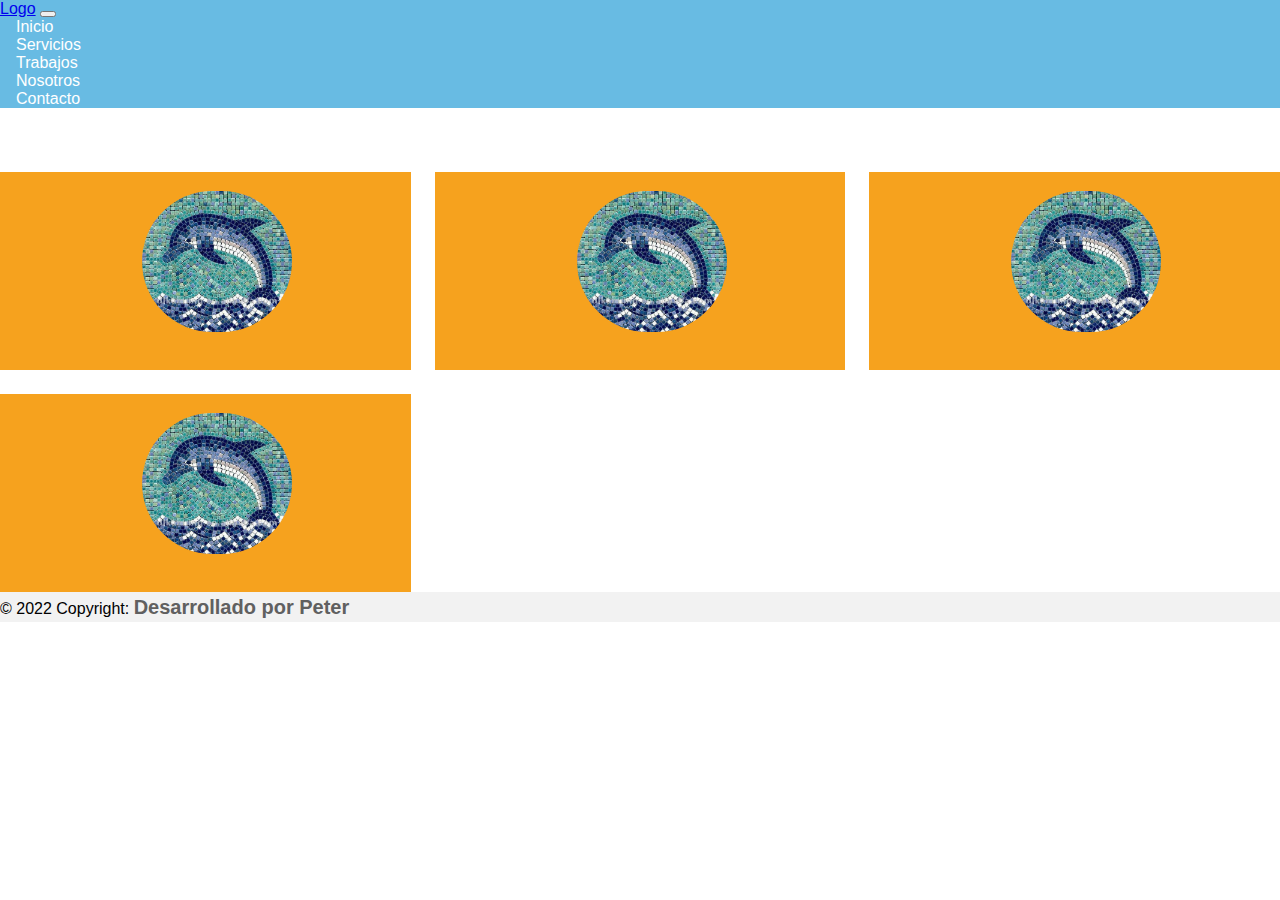
<file: index.html>
<!DOCTYPE html>
<html lang="es">
<head>
    <link rel="stylesheet" href="Style/styles.css">
    <meta charset="UTF-8">
    <meta http-equiv="X-UA-Compatible" content="IE=edge">
    <meta name="viewport" content="width=device-width, initial-scale=1.0">
    <title>Mi primera web</title>
    <link href="https://cdn.jsdelivr.net/npm/bootstrap@5.2.1/dist/css/bootstrap.min.css" rel="stylesheet" integrity="sha384-iYQeCzEYFbKjA/T2uDLTpkwGzCiq6soy8tYaI1GyVh/UjpbCx/TYkiZhlZB6+fzT" crossorigin="anonymous">
</head>
<body>
    <nav class="navbar navbar-expand-lg nav-custom">
        <div class="container-fluid">
          <a class="navbar-brand" href="#">Logo</a>
          <button class="navbar-toggler" type="button" data-bs-toggle="collapse" data-bs-target="#navbarNav" aria-controls="navbarNav" aria-expanded="false" aria-label="Toggle navigation">
            <span class="navbar-toggler-icon"></span>
          </button>
          <div class="collapse navbar-collapse" id="navbarNav">
            <ul class="navbar-nav">
              <li class="nav-item">
                <a href="index.html">Inicio</a>
              </li>
              <li class="nav-item">
                  <a href="Pages/Servicios.html">Servicios</a>
              </li>
              <li class="nav-item">
                  <a href="Pages/Trabajos.html">Trabajos</a>
              </li>
              <li class="nav-item">
                  <a href="Pages/Nosotros.html">Nosotros</a>
              </li>
              <li class="nav-item">
                  <a href="Pages/Contacto.html">Contacto</a>
              </li>
            </ul>
          </div>
        </div>
      </nav>

    <div class="container">

        <div class="seccion-imagenes">
            <div class="tarjeta">
                <img class="imagen-circular" src="Imagen/delfin.jpg" alt="Imagen delfin">
            </div>
            <div class="tarjeta">
                <img class="imagen-circular" src="Imagen/delfin.jpg" alt="Imagen delfin">
            </div>
            <div class="tarjeta">
                <img class="imagen-circular" src="Imagen/delfin.jpg" alt="Imagen delfin">
            </div>
            <div class="tarjeta">
                <img class="imagen-circular" src="Imagen/delfin.jpg" alt="Imagen delfin">
            </div>
        
          </div>
    </div>

    <footer class=" mt-5 text-center text-lg-start  text-muted">
        <div class="d"></div>
      
  
        
        <div class=" mt-5 text-center p-4" style="background-color: rgba(0, 0, 0, 0.05);">
          © 2022 Copyright:
          <a class="link-especial" style="width: 100%;">Desarrollado por Peter</a>
        </div>
     
      </footer>
    <script src="https://cdn.jsdelivr.net/npm/bootstrap@5.2.1/dist/js/bootstrap.bundle.min.js" integrity="sha384-u1OknCvxWvY5kfmNBILK2hRnQC3Pr17a+RTT6rIHI7NnikvbZlHgTPOOmMi466C8" crossorigin="anonymous"></script>
</body>
</html>
</file>
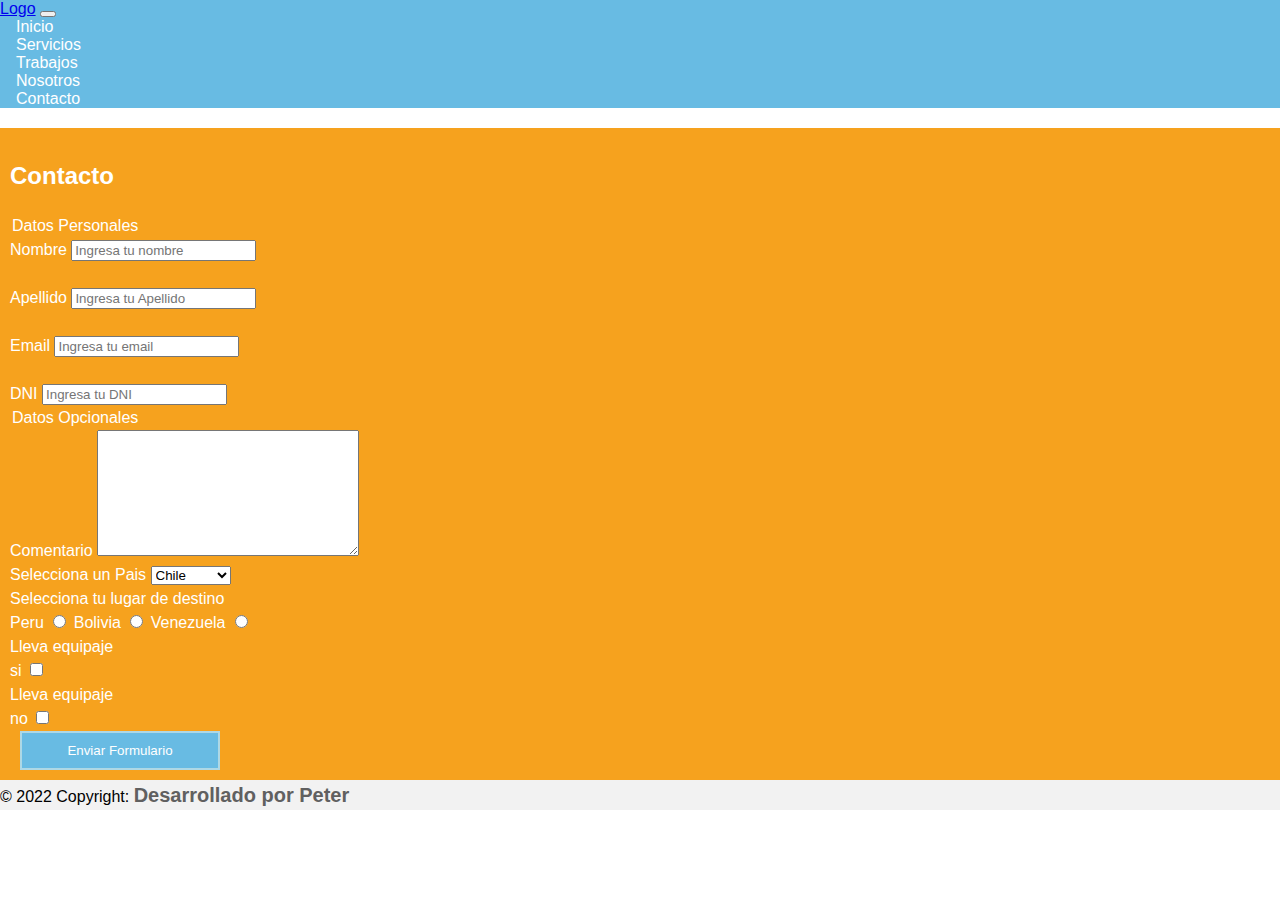
<file: Pages/Contacto.html>
<!DOCTYPE html>
<html lang="es">
<head>
    <meta charset="UTF-8">
    <meta http-equiv="X-UA-Compatible" content="IE=edge">
    <meta name="viewport" content="width=device-width, initial-scale=1.0">
    <title>Contacto</title>
    <link rel="stylesheet" href="../Style/styles.css">
    <link href="https://cdn.jsdelivr.net/npm/bootstrap@5.2.1/dist/css/bootstrap.min.css" rel="stylesheet" integrity="sha384-iYQeCzEYFbKjA/T2uDLTpkwGzCiq6soy8tYaI1GyVh/UjpbCx/TYkiZhlZB6+fzT" crossorigin="anonymous">
</head>
<body>
    <nav class="navbar navbar-expand-lg nav-custom">
        <div class="container-fluid">
          <a class="navbar-brand" href="#">Logo</a>
          <button class="navbar-toggler" type="button" data-bs-toggle="collapse" data-bs-target="#navbarNav" aria-controls="navbarNav" aria-expanded="false" aria-label="Toggle navigation">
            <span class="navbar-toggler-icon"></span>
          </button>
          <div class="collapse navbar-collapse" id="navbarNav">
            <ul class="navbar-nav">
              <li class="nav-item">
                <a href="../index.html">Inicio</a>
              </li>
              <li class="nav-item">
                  <a href="Servicios.html">Servicios</a>
              </li>
              <li class="nav-item">
                  <a href="Trabajos.html">Trabajos</a>
              </li>
              <li class="nav-item">
                  <a href="Nosotros.html">Nosotros</a>
              </li>
              <li class="nav-item">
                  <a href="Contacto.html">Contacto</a>
              </li>
            </ul>
          </div>
        </div>
      </nav>

      <div class="container card  mt-5">
        <div class="row">       
            <section class="contacto contactoText contacto-interlineado">
                <form action="">
                    <h2>Contacto</h2>
                    <legend>
                        Datos Personales
                    </legend>
                    <div class="row">

                        <div class="col-md-6">
    
                            <label for="Nombre">Nombre</label>
                            <input  class="form-control" id = "Nombre" type="text" name="Nombre" placeholder="Ingresa tu nombre"/>
                        </br>
                         </br>
                        </div>
                        <div class="col-md-6">
                  
                            <label for="Apellido">Apellido</label>
                            <input class="form-control" id = "Apellido" type="Apellido" name="Apellido" placeholder="Ingresa tu Apellido"/>
                         </br>
                        </br>
                        </div>
                        <div class="col-md-6">

                            <label for="Email">Email</label>
                            <input class="form-control" id = "Email" type="Email" name="Email" placeholder="Ingresa tu email"/>
                      </br>
                      </br>
                        </div>
                        <div class="col-md-6">

                            <label for="DNI">DNI</label>
                            <input class="form-control" id = "DNI" type="DNI" name="DNI" placeholder="Ingresa tu DNI"/>
                     
                        <br>
                        </div>
                        <legend>
                            Datos Opcionales
                        </legend>
                        <div class="col-md-6">
                            <label for="Email">Comentario</label>

                            <textarea class="form-control" cols="30" rows="8" placeholder="Deja tu comentario">
            
                            </textarea>
                            <br>
                        </div>

                        <div class="col-md-6">

                            <label class="mt-1" for="">
                                Selecciona un Pais
                            </label>
                            <select class="form-select">
                                <option>
                                    Chile
                                </option>
                                <option>
                                    Argentina
                                </option>
                                <option>
                                    Brasil
                                </option>
                            </select>
                            <br>
                            <label>
                                Selecciona tu lugar de destino
                            </label>
                            <br>
                            <label for="">Peru</label>
                        
                            <input type="radio" name="radio">
            
                            <label for="">Bolivia</label>
                            
                        
                            <input type="radio" name="radio">
            
                            <label for="">Venezuela</label>
                        
                            <input type="radio" name="radio">
                            <br>
                            <label for="">Lleva equipaje</label>
                            <br>
                            <label>
                                si
                            </label>
                            <input type="checkbox">
                            <br>
                            <label for="">Lleva equipaje</label>
                            <br>
                            <label>
                                no
                            </label>
                            <input type="checkbox">
                        </div>

                        <div class="col-md-12">

                          
                        </div>
            
                    </div>
                  
            
        
            
        
            
        
        
        
                <input class="button" type="submit" value="Enviar Formulario">
                </form>
            </section>
        </div>
      </div>
      <footer class=" mt-5 text-center text-lg-start  text-muted">
        <div class="d"></div>
      
  
        
        <div class=" mt-5 text-center p-4" style="background-color: rgba(0, 0, 0, 0.05);">
          © 2022 Copyright:
          <a class="link-especial" style="width: 100%;">Desarrollado por Peter</a>
        </div>
     
      </footer>
    <script src="https://cdn.jsdelivr.net/npm/bootstrap@5.2.1/dist/js/bootstrap.bundle.min.js" integrity="sha384-u1OknCvxWvY5kfmNBILK2hRnQC3Pr17a+RTT6rIHI7NnikvbZlHgTPOOmMi466C8" crossorigin="anonymous"></script>
</body>
</html>
</file>
<file: Style/styles.css>
.menu {
  margin: 0;
  position: -webkit-sticky;
  position: sticky;
  font-weight: bold;
  padding: 20px;
}

.menu h1 {
  display: inline;
  color: white;
  padding-left: 5px;
}

.menu li {
  padding: 30px;
  display: inline;
}

li a {
  color: white;
  text-align: center;
  padding: 14px 16px;
  text-decoration: none;
}

.nav-custom {
  background-color: #68BBE3 !important;
}

body {
  margin: 0;
  font-family: Arial, Helvetica, sans-serif;
}

@-webkit-keyframes cambio-background {
  from {
    background-color: white;
  }
  to {
    background-color: #F6A21E;
  }
}

@keyframes cambio-background {
  from {
    background-color: white;
  }
  to {
    background-color: #F6A21E;
  }
}

.links {
  margin-left: 10%;
}

ul {
  list-style-type: none;
  margin: 0;
  padding: 0;
  overflow: hidden;
  background-color: #68BBE3;
}

.seccion-img {
  margin: 0 auto;
  display: -ms-grid;
  display: grid;
  gap: 1rem;
}

@media (min-width: 600px) {
  .seccion-imagenes {
    -ms-grid-columns: (1fr)[2];
        grid-template-columns: repeat(2, 1fr);
  }
}

@media (min-width: 900px) {
  .seccion-imagenes {
    -ms-grid-columns: (1fr)[3];
        grid-template-columns: repeat(3, 1fr);
  }
}

.seccion-imagenes {
  margin-top: 5%;
  max-width: 100%;
  display: -ms-grid;
  display: grid;
  gap: 1.5rem;
}

.tarjeta {
  background-color: #F6A21E;
  color: white;
  padding: 1rem;
  height: 10rem;
  -ms-grid-column-align: stretch;
      justify-self: stretch;
  -webkit-animation-name: cambio-background;
          animation-name: cambio-background;
  -webkit-animation-duration: 5s;
          animation-duration: 5s;
  border: 3px solid transparent;
}

.tarjeta:hover {
  border: 3px solid #d0d0d0;
}

.imagen-circular {
  background-color: #F6A21E;
  width: 150px;
  border-radius: 75px;
  margin-left: 33%;
}

.contacto {
  margin-top: 20px;
  background-color: #F6A21E;
}

.contactoText {
  color: white;
  padding: 10px;
}

.contacto-interlineado {
  line-height: 1.5;
}

.imagenes-seccion img {
  padding: 15px;
}

.button {
  background-color: #68BBE3;
  color: white;
  border: solid;
  border-color: lightblue;
  border-width: 2px;
  width: 200px;
  padding: 10px;
  margin-left: 10px;
}

.button:hover {
  background-color: gold;
}

.link-especial {
  -webkit-box-shadow: inset 0 0 0 0 #54b3d6;
          box-shadow: inset 0 0 0 0 #54b3d6;
  color: #606060 !important;
  padding: 0 .25rem;
  margin: 0 -.25rem;
  -webkit-transition: color .3s ease-in-out, -webkit-box-shadow .3s ease-in-out;
  transition: color .3s ease-in-out, -webkit-box-shadow .3s ease-in-out;
  transition: color .3s ease-in-out, box-shadow .3s ease-in-out;
  transition: color .3s ease-in-out, box-shadow .3s ease-in-out, -webkit-box-shadow .3s ease-in-out;
}

.link-especial {
  color: #54b3d6;
  font-size: 20px;
  font-weight: 700;
  line-height: 1.5;
  text-decoration: none;
}

.link-especial:hover {
  color: #fff !important;
  -webkit-box-shadow: inset 400px 0 0 0 #54b3d6;
          box-shadow: inset 400px 0 0 0 #54b3d6;
}
/*# sourceMappingURL=styles.css.map */
</file>
